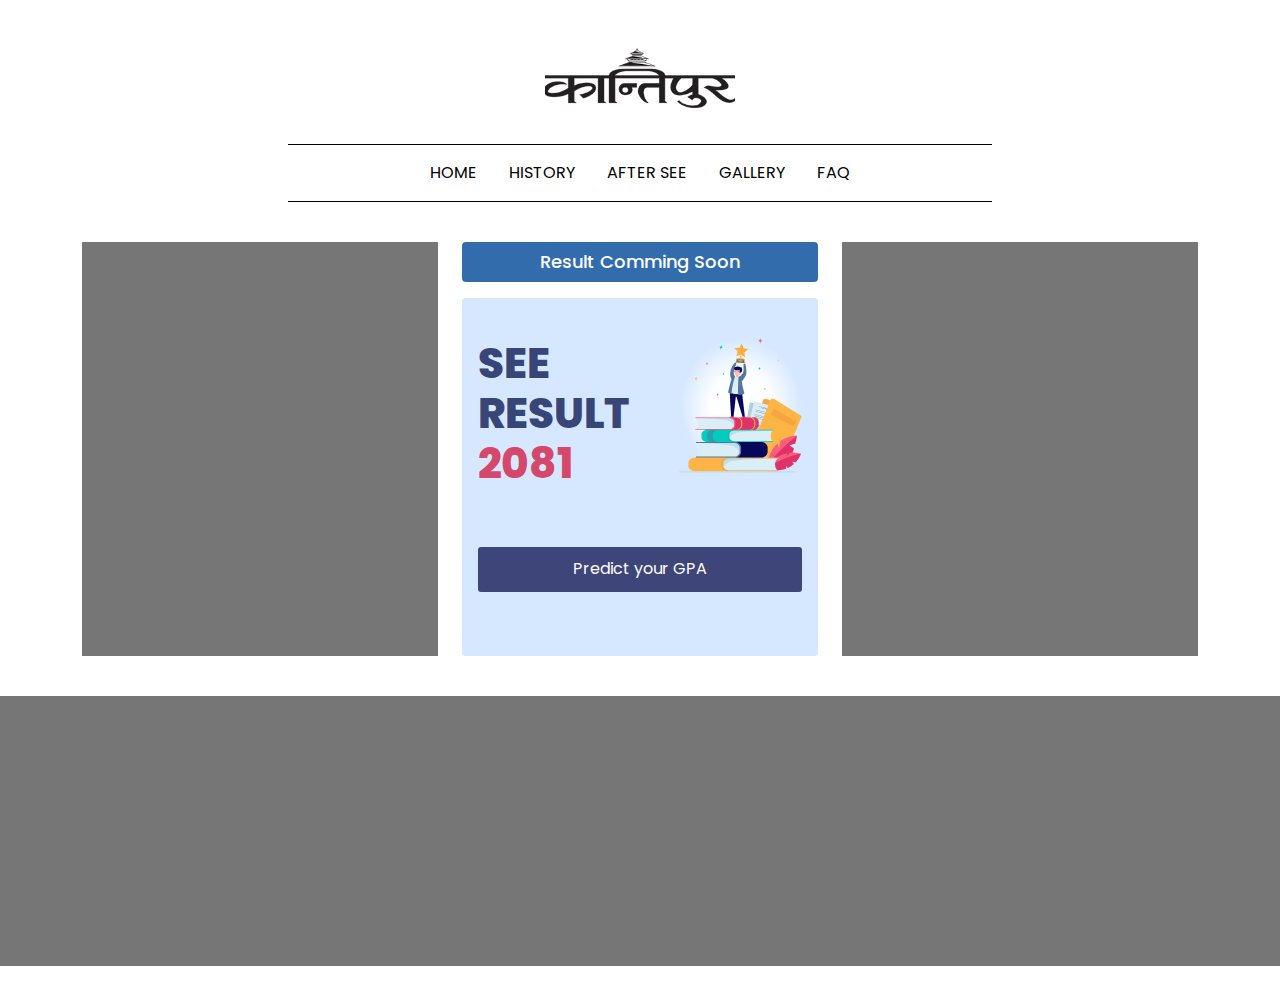
<file: index.html>
<!DOCTYPE html>
<html lang="en">

<head>
    <meta charset="UTF-8">
    <meta name="viewport" content="width=device-width, initial-scale=1.0">
    <title>Index</title>
    <link rel="preconnect" href="https://fonts.googleapis.com">
    <link rel="preconnect" href="https://fonts.gstatic.com" crossorigin>
    <link rel="stylesheet" href="https://cdn.jsdelivr.net/npm/bootstrap@5.3.7/dist/css/bootstrap.min.css">
    <link
        href="https://fonts.googleapis.com/css2?family=Poppins:ital,wght@0,100;0,200;0,300;0,400;0,500;0,600;0,700;0,800;0,900;1,100;1,200;1,300;1,400;1,500;1,600;1,700;1,800;1,900&display=swap"
        rel="stylesheet">
    <link rel="stylesheet" href="./assets/css/style.css">
</head>

<body>
    <div class="container d-flex justify-content-center mt-5 kantipur-header">
        <figure class="kantipur-logo">
            <img src="./assets/images/kantipur-logo.png" alt="gg">
        </figure>
        <div class="nav-container">
            <ul class="nav  nav-bar justify-content-center">
                <li class="nav-item">
                    <a class="nav-link active text-black" aria-current="page" href="#">HOME</a>
                </li>
                <li class="nav-item">
                    <a class="nav-link text-black" href="#">HISTORY</a>
                </li>
                <li class="nav-item">
                    <a class="nav-link text-black" href="#">AFTER SEE</a>
                </li>
                <li class="nav-item">
                    <a href="#" class="nav-link text-black">GALLERY</a>
                </li>
                <li class="nav-item">
                    <a href="#" class="nav-link text-black">FAQ</a>
                </li>
            </ul>
        </div>

    </div>

    <div class="container ads">
        <div class="row">
            <div class="col-lg-4">
                <figure class="ad-1">
                    <img src="./assets/images/ads-1.png" alt="Advertisement">
                </figure>
            </div>
            <div class="col-lg-4">
                <div class="result-wrapper">
                    <div class="result-header">
                        <h2>Result Comming Soon</h2>
                    </div>
                    <div class="result-body">
                        <div class="result-body-text">
                            <h1>SEE RESULT <span class="result-body-text-span">2081</span></h1>
                            <figure class="result-img">
                                <img src="./assets/images/see-img.png" alt="SEE Image">
                            </figure>
                        </div>
                        <a href="./pages/predict-and-win.html" class="predict-gpa-btn-link"><button
                                class="predict-gpa-btn">Predict your
                                GPA</button></a>
                    </div>
                </div>
            </div>
            <div class="col-lg-4">
                <figure class="ad-2">
                    <img src="./assets/images/ads-1.png" alt="Advertisement">
                </figure>
            </div>
        </div>
    </div>
    <figure class="ad-3">
        <img src="./assets/images/ads-1.png" alt="Advertisement">
    </figure>
</body>
<script src="https://cdn.jsdelivr.net/npm/bootstrap@5.3.7/dist/js/bootstrap.bundle.min.js"></script>

</html>
</file>
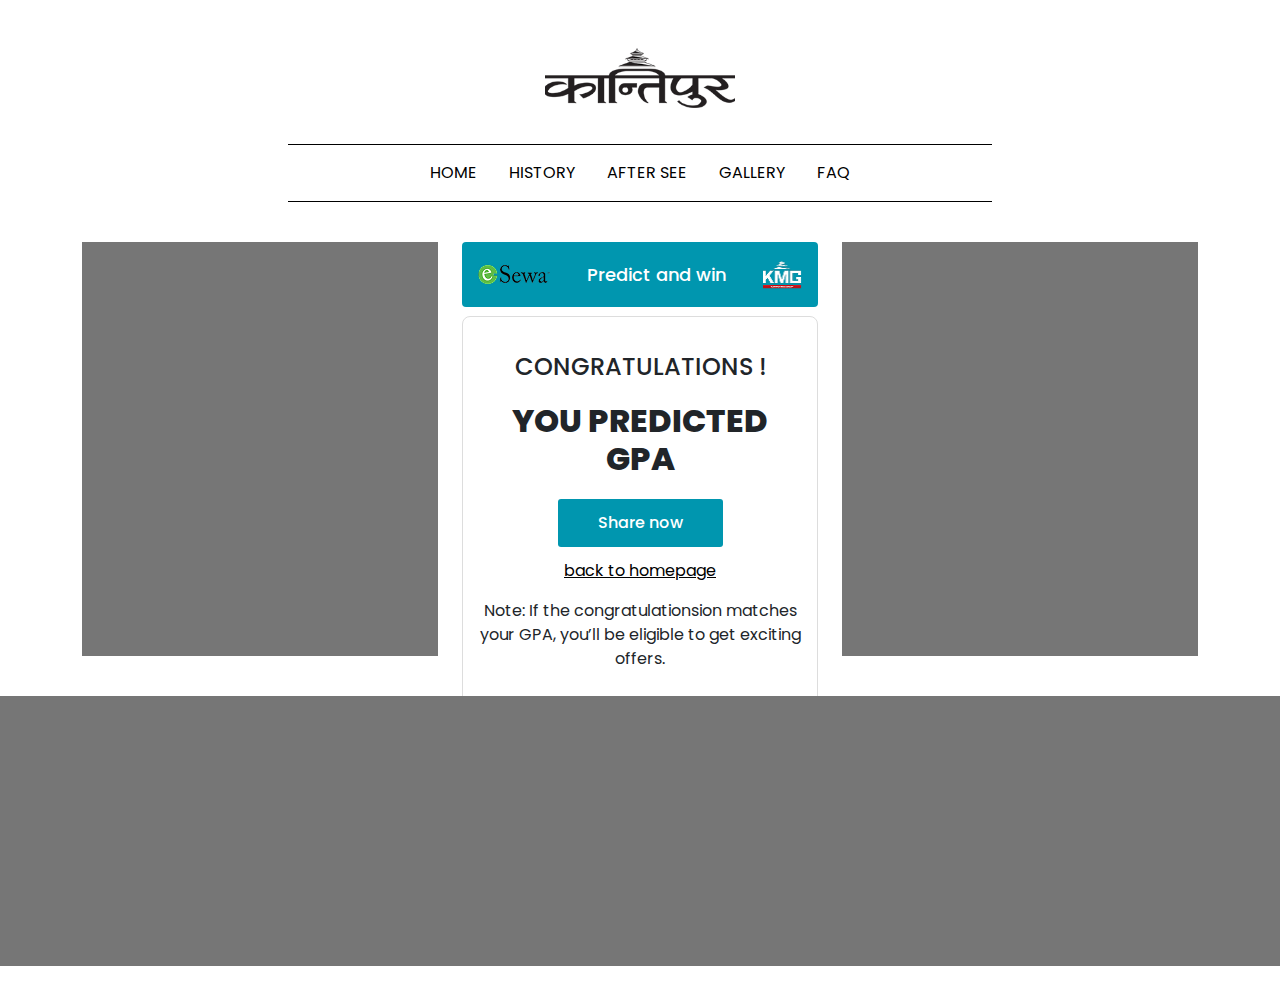
<file: pages/congratulations.html>
<!DOCTYPE html>
<html lang="en">

<head>
    <meta charset="UTF-8">
    <meta name="viewport" content="width=device-width, initial-scale=1.0">
    <title>congratulations</title>
    <link rel="preconnect" href="https://fonts.googleapis.com">
    <link rel="preconnect" href="https://fonts.gstatic.com" crossorigin>
    <link rel="stylesheet" href="https://cdn.jsdelivr.net/npm/bootstrap@5.3.7/dist/css/bootstrap.min.css">
    <link
        href="https://fonts.googleapis.com/css2?family=Poppins:ital,wght@0,100;0,200;0,300;0,400;0,500;0,600;0,700;0,800;0,900;1,100;1,200;1,300;1,400;1,500;1,600;1,700;1,800;1,900&display=swap"
        rel="stylesheet">
    <link rel="stylesheet" href="../assets/css/style.css">
</head>

<body>
    <div class="container d-flex justify-content-center mt-5"
        style="flex-direction: column;align-items: center;row-gap:20px;">
        <figure style="width:190px;height:60px;">
            <img style="width:100%; height: 100%; object-fit: cover;" src="../assets/images/kantipur-logo.png" alt="gg">
        </figure>
        <div class="nav-container">
            <ul class="nav  nav-bar justify-content-center">
            <li class="nav-item">
                <a class="nav-link active text-black" href="../index.html">HOME</a>
            </li>
            <li class="nav-item">
                <a class="nav-link text-black" href="#">HISTORY</a>
            </li>
            <li class="nav-item">
                <a class="nav-link text-black" href="#">AFTER SEE</a>
            </li>
            <li class="nav-item">
                <a href="#" class="nav-link text-black">GALLERY</a>
            </li>
            <li class="nav-item">
                <a href="#" class="nav-link text-black">FAQ</a>
            </li>
        </ul>
        </div>
    </div>

    <div class="container ads">
        <div class="row">
            <div class="col-lg-4">
                <figure class="ad-1">
                    <img src="../assets/images/ads-1.png" alt="Advertisement">
                </figure>
            </div>
            <div class="col-lg-4">
                <div class="congratulations-wrapper">
                    <div class="congratulations-header">
                        <figure class="esewa-logo">
                            <img src="../assets/images/esewa 1.png" alt="esewa">
                        </figure>
                        <h2>Predict and win</h2>
                        <figure class="kmg-logo">
                            <img src="../assets/images/KMG 6.png" alt="">
                        </figure>
                    </div>
                    <div class="congratulations-body">
                        <div class="congratulations-body-text">
                            <h2>CONGRATULATIONS !</h2>
                            <h1>YOU PREDICTED <span id="gpa"></span> GPA</h1>
                        </div>
                        <div class="congratulations-buttons-container">
                            <a href="" class="share-now-btn-link"><button class="share-now-btn">Share now</button></a>
                            <a href="../index.html" class="back-to-home">back to homepage</a>
                        </div>
                        <div class="congratulations-body-footer">
                            <p>Note: If the congratulationsion matches your GPA, you’ll be eligible to get exciting
                                offers.</p>
                        </div>
                    </div>

                </div>
            </div>
            <div class="col-lg-4">
                <figure class="ad-2">
                    <img src="../assets/images/ads-1.png" alt="Advertisement">
                </figure>
            </div>
        </div>
    </div>
    <figure class="ad-3">
        <img src="../assets/images/ads-1.png" alt="Advertisement">
    </figure>
</body>
<script src="https://cdn.jsdelivr.net/npm/bootstrap@5.3.7/dist/js/bootstrap.bundle.min.js"></script>
<script>
    document.addEventListener('DOMContentLoaded', () => {
        const gpaElement = document.getElementById('gpa');
        const gpaValue = localStorage.getItem('gpa');
        gpaElement.textContent = gpaValue;
    });
</script>
</html>
</file>
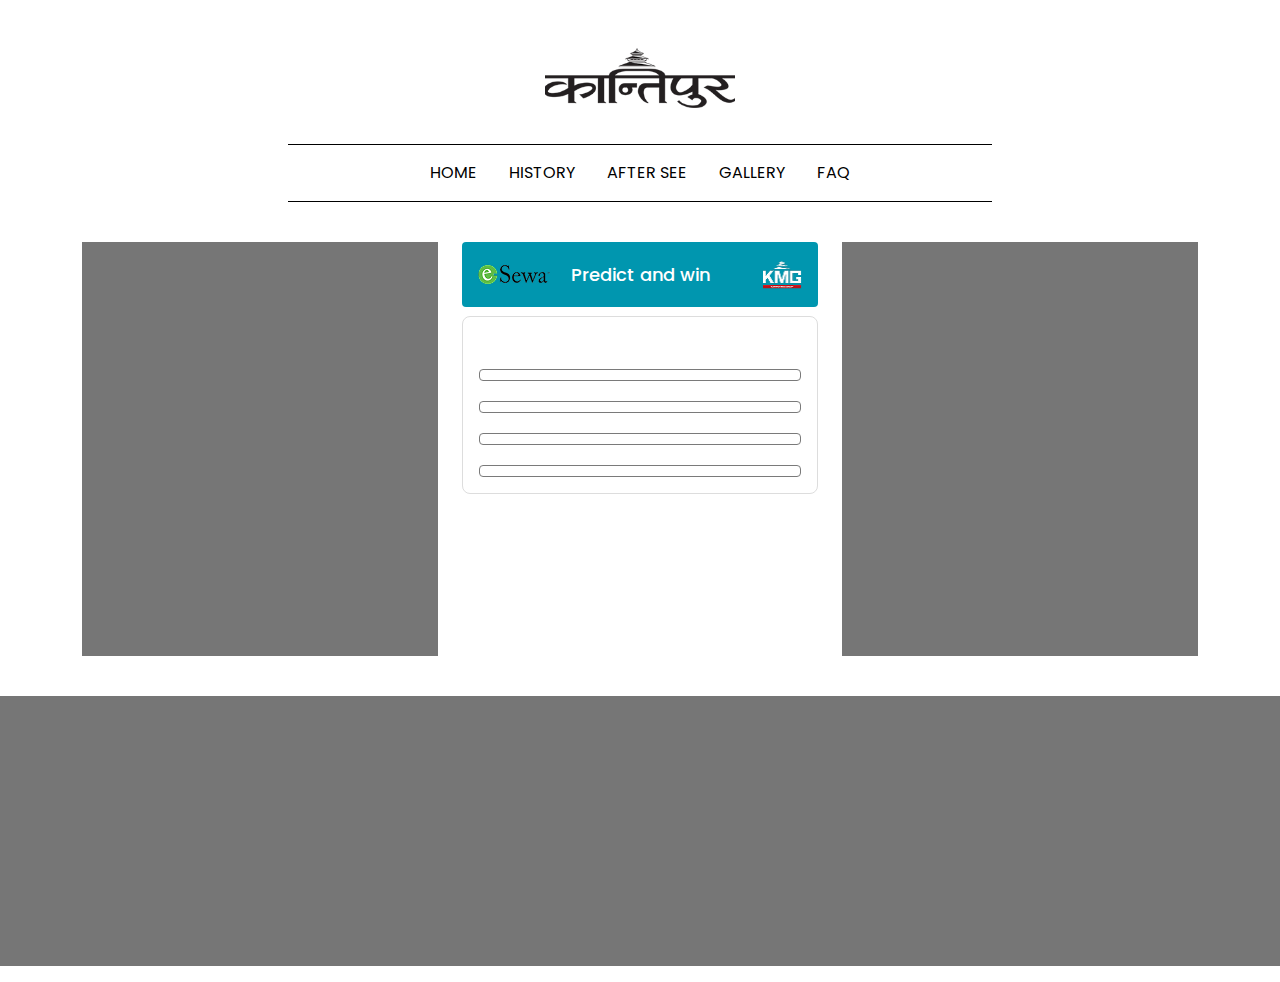
<file: pages/predict-and-win.html>
<!DOCTYPE html>
<html lang="en">

<head>
    <meta charset="UTF-8">
    <meta name="viewport" content="width=device-width, initial-scale=1.0">
    <title>Predict</title>
    <link rel="preconnect" href="https://fonts.googleapis.com">
    <link rel="preconnect" href="https://fonts.gstatic.com" crossorigin>
    <link rel="stylesheet" href="https://cdn.jsdelivr.net/npm/bootstrap@5.3.7/dist/css/bootstrap.min.css">
    <link
        href="https://fonts.googleapis.com/css2?family=Poppins:ital,wght@0,100;0,200;0,300;0,400;0,500;0,600;0,700;0,800;0,900;1,100;1,200;1,300;1,400;1,500;1,600;1,700;1,800;1,900&display=swap"
        rel="stylesheet">
    <link rel="stylesheet" href="../assets/css/style.css">
</head>

<body>
    <div class="container d-flex justify-content-center mt-5"
        style="flex-direction: column;align-items: center;row-gap:20px;">
        <figure style="width:190px;height:60px;">
            <img style="width:100%; height: 100%; object-fit: cover;" src="../assets/images/kantipur-logo.png" alt="gg">
        </figure>
        <div class="nav-container">
            <ul class="nav  nav-bar justify-content-center">
                <li class="nav-item">
                    <a class="nav-link active text-black" href="../index.html">HOME</a>
                </li>
                <li class="nav-item">
                    <a class="nav-link text-black" href="#">HISTORY</a>
                </li>
                <li class="nav-item">
                    <a class="nav-link text-black" href="#">AFTER SEE</a>
                </li>
                <li class="nav-item">
                    <a href="#" class="nav-link text-black">GALLERY</a>
                </li>
                <li class="nav-item">
                    <a href="#" class="nav-link text-black">FAQ</a>
                </li>
            </ul>
        </div>
    </div>

    <div class="container ads">
        <div class="row">
            <div class="col-lg-4">
                <figure class="ad-1">
                    <img src="../assets/images/ads-1.png" alt="Advertisement">
                </figure>
            </div>
            <div class="col-lg-4">
                <div class="predict-wrapper">
                    <div class="predict-header">
                        <figure class="esewa-logo">
                            <img src="../assets/images/esewa 1.png" alt="esewa">
                        </figure>
                        <h2>Predict and win</h2>
                        <figure class="kmg-logo">
                            <img src="../assets/images/KMG 6.png" alt="">
                        </figure>
                    </div>
                    <div class="predict-body">
                        <h2 class="predict-question" id="question"></h2>
                        <div class="predict-choices-container">
                            <form action="" class="predict-choices">
                                <div class="choice-wrapper">
                                </div>
                                <input type="radio" name="choice" id="choice-1">
                                <label for="choice-1" id="label-choice-1"></label>
                                <input type="radio" name="choice" id="choice-2">
                                <label for="choice-2" id="label-choice-2"></label>
                                <input type="radio" name="choice" id="choice-3">
                                <label for="choice-3" id="label-choice-3"></label>
                                <input type="radio" name="choice" id="choice-4">
                                <label for="choice-4" id="label-choice-4"></label>
                            </form>
                        </div>
                    </div>
                </div>
            </div>
            <div class="col-lg-4">
                <figure class="ad-2">
                    <img src="../assets/images/ads-1.png" alt="Advertisement">
                </figure>
            </div>
        </div>
    </div>
    <figure class="ad-3">
        <img src="../assets/images/ads-1.png" alt="Advertisement">
    </figure>
</body>
<script src="https://cdn.jsdelivr.net/npm/bootstrap@5.3.7/dist/js/bootstrap.bundle.min.js"></script>
<script src="../assets/js/kantipurQuiz.js"></script>

</html>
</file>
<file: assets/css/style.css>
.congratulations-wrapper {
  display: flex;
  flex-direction: column;
  gap: 9px;
}
.congratulations-wrapper .congratulations-header {
  background-color: #0096AF;
  display: flex;
  align-items: center;
  justify-content: space-between;
  padding: 18px 16px;
  border-radius: 4px;
}
.congratulations-wrapper .congratulations-header h2 {
  color: white;
  font-size: 18px;
  margin: 0px;
}
.congratulations-wrapper .congratulations-header figure {
  margin: 0px;
}
.congratulations-wrapper .congratulations-header figure img {
  width: 100%;
  height: 100%;
  object-fit: cover;
}
.congratulations-wrapper .congratulations-header .esewa-logo {
  width: 72px;
  height: 29px;
}
.congratulations-wrapper .congratulations-header .kmg-logo {
  width: 40px;
  height: 28px;
}
.congratulations-wrapper .congratulations-body {
  border-radius: 8px;
  border: 1px solid #DDDDDD;
  padding: 36px 16px;
  text-align: center;
}
.congratulations-wrapper .congratulations-body .congratulations-body-text h2 {
  font-size: 24px;
  font-weight: 500;
  margin-bottom: 20px;
}
.congratulations-wrapper .congratulations-body .congratulations-body-text h1 {
  font-size: 32px;
  font-weight: 800;
  margin-bottom: 20px;
}
.congratulations-wrapper .congratulations-body .congratulations-buttons-container {
  display: flex;
  flex-direction: column;
  gap: 12px;
  align-items: center;
  justify-content: center;
  margin-bottom: 16px;
}
.congratulations-wrapper .congratulations-body .congratulations-buttons-container .share-now-btn {
  padding: 12px 40px;
  color: white;
  background-color: #0096AF;
  border-radius: 3px;
  border: none;
  font-size: 16px;
  font-weight: 500;
}
.congratulations-wrapper .congratulations-body .congratulations-buttons-container .back-to-home {
  color: black;
}

@media screen and (max-width: 425px) {
  .congratulations-wrapper .congratulations-header h2 {
    font-size: 14px;
  }
}
@media screen and (max-width: 1190px) {
  .congratulations-wrapper .congratulations-header h2 {
    font-size: 15px;
  }
}
* {
  font-family: "Poppins";
}

.kantipur-header {
  flex-direction: column;
  align-items: center;
  row-gap: 20px;
}

.kantipur-logo {
  width: 190px;
  height: 60px;
}
.kantipur-logo img {
  width: 100%;
  height: 100%;
  object-fit: cover;
}

.ad-1 img,
.ad-2 img,
.ad-3 img {
  width: 100%;
  height: 100%;
  object-fit: cover;
  object-position: center;
}

.nav-container {
  padding: 8px 126px;
  border-bottom: 1px solid black;
  border-top: 1px solid black;
}

.ads {
  margin: 40px auto;
}
.ads > .row {
  height: 414px;
}
.ads .col-lg-4 {
  height: 100%;
}

.ads .ad-1,
.ads .ad-2 {
  height: 100%;
}

.ad-3 {
  width: 100%;
  height: 270px;
}

.result-wrapper {
  display: flex;
  flex-direction: column;
  gap: 16px;
}
.result-wrapper .result-header {
  background-color: #326CAC;
  display: flex;
  align-items: center;
  justify-content: center;
  padding: 9px;
  border-radius: 4px;
}
.result-wrapper .result-header h2 {
  color: white;
  font-size: 18px;
  margin: 0px;
}
.result-wrapper .result-body {
  background-color: #D6E8FF;
  padding: 0px 16px;
  display: flex;
  flex-direction: column;
  gap: 56px;
  border-radius: 4px;
}
.result-wrapper .result-body-text {
  display: flex;
  padding-top: 40px;
  align-items: center;
  justify-content: space-between;
}
.result-wrapper .result-body-text-span {
  color: #D3486B;
}
.result-wrapper .result-body-text h1 {
  font-weight: 800;
  font-size: 42px;
  color: #374677;
  margin: 0px;
}

.predict-gpa-btn {
  width: 100%;
  height: 45px;
  background-color: #3E4578;
  border-radius: 3px;
  color: white;
  border: none;
}
.predict-gpa-btn-link {
  margin-bottom: 64px;
}

@media screen and (max-width: 768px) {
  .nav-container {
    padding: 8px 20px;
  }
  .nav-bar {
    font-size: 13px;
  }
  .ads > .ad-1 {
    height: 20px;
  }
}
@media screen and (max-width: 405px) {
  .nav-bar {
    font-size: 10px;
  }
  .nav .nav-link {
    padding: 5px !important;
  }
}
@media screen and (max-width: 991px) {
  .ads > .row {
    height: auto;
  }
  .ads > .row > .col-lg-4 {
    margin-bottom: 40px;
    height: auto;
  }
  .ad-1,
  .ad-2,
  .ad-3 {
    height: 200px !important;
  }
}
@media screen and (max-width: 450px) {
  .nav-container {
    padding: 8px 5px;
  }
  .nav-bar {
    font-size: 12px;
  }
}
.predict-wrapper {
  display: flex;
  flex-direction: column;
  gap: 9px;
}
.predict-wrapper .predict-header {
  background-color: #0096AF;
  display: flex;
  align-items: center;
  justify-content: space-between;
  padding: 18px 16px;
  border-radius: 4px;
  position: relative;
}
.predict-wrapper .predict-header h2 {
  color: white;
  font-size: 18px;
  margin: 0px;
  position: absolute;
  top: 50%;
  left: 50%;
  transform: translate(-50%, -50%);
  white-space: nowrap;
}
.predict-wrapper .predict-header figure {
  margin: 0px;
}
.predict-wrapper .predict-header figure img {
  width: 100%;
  height: 100%;
  object-fit: cover;
}
.predict-wrapper .predict-header .esewa-logo {
  width: 72px;
  height: 29px;
}
.predict-wrapper .predict-header .kmg-logo {
  width: 40px;
  height: 28px;
}
.predict-wrapper .predict-body {
  border-radius: 8px;
  border: 1px solid #DDDDDD;
  padding: 16px;
  text-align: center;
}
.predict-wrapper .predict-body .predict-question {
  font-size: 18px;
  margin-bottom: 16px;
  font-weight: 600;
}
.predict-wrapper .predict-body .predict-choices {
  display: flex;
  flex-direction: column;
  row-gap: 20px;
}
.predict-wrapper .predict-body .predict-choices label {
  cursor: pointer;
  display: block;
  text-align: left;
  padding: 5px 20px;
  border-radius: 4px;
  border: 1px solid #7A7A7A;
}
.predict-wrapper .predict-body .predict-choices input {
  display: none;
}
.predict-wrapper .predict-body .predict-choices input:checked + label {
  background-color: #0096AF;
  color: white;
}

@media screen and (max-width: 425px) {
  .predict-wrapper .predict-header h2 {
    font-size: 14px;
  }
}
@media screen and (max-width: 1190px) {
  .predict-wrapper .predict-header h2 {
    font-size: 15px;
  }
}

/*# sourceMappingURL=style.css.map */
</file>
